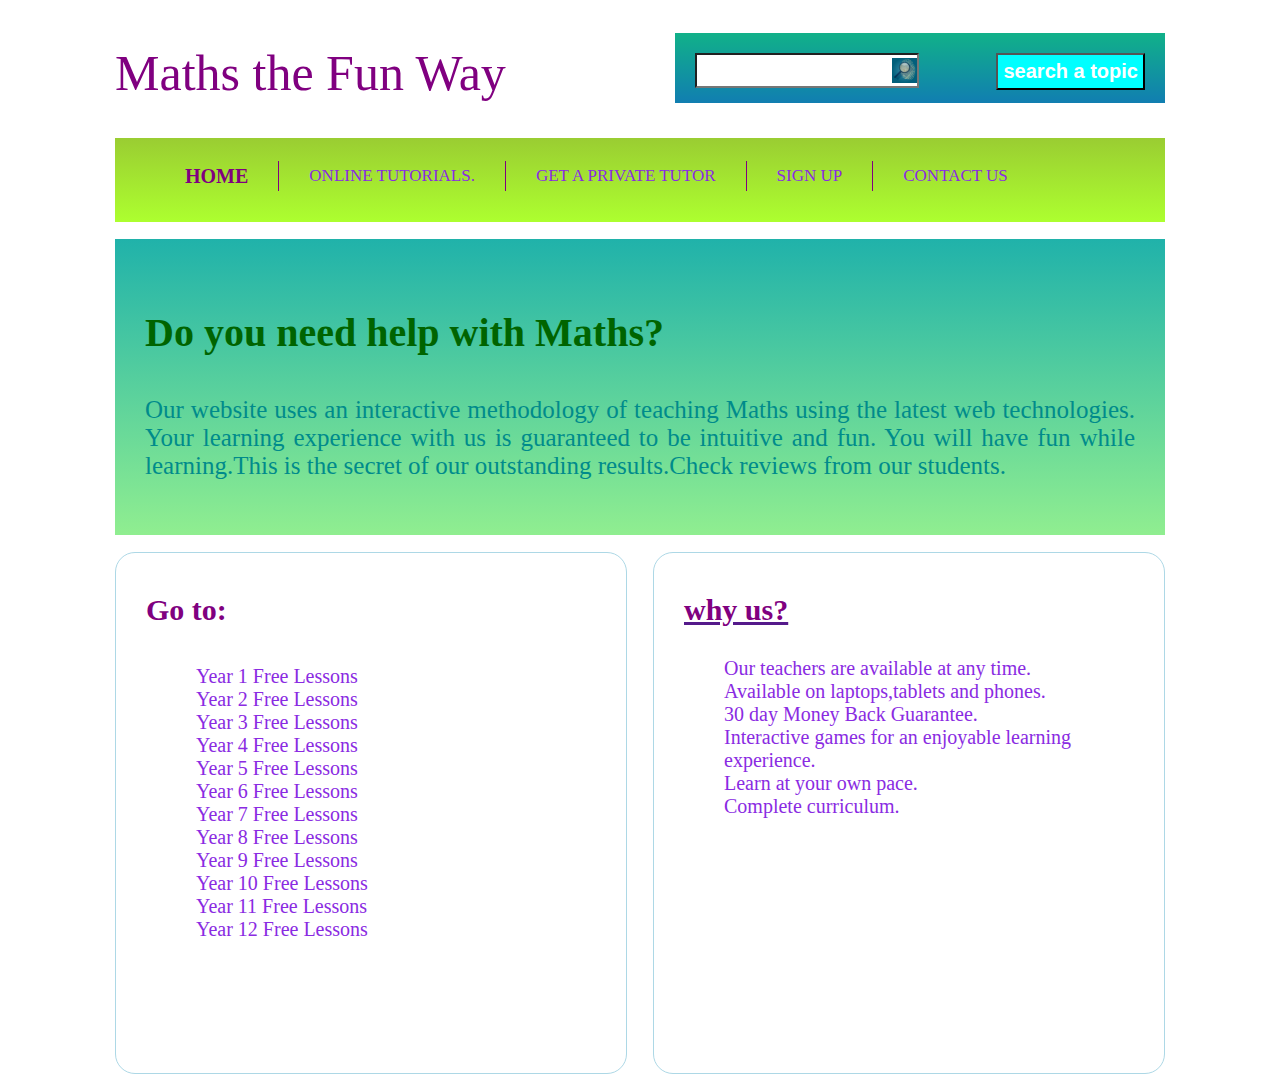
<file: index.html>
<!DOCTYPE html>
 <html>
     <head>
         <title>Maths Website </title>
         <meta name="viewport" content="width=device-width,initial-scale=1.0,user-scalable=yes">
         <link rel="stylesheet" href="styling.css">

     </head>
     <body>
         <div id="container">
             <div id="header">
                 <div id="brand">
                     <h1><a href="a">Maths the Fun Way</a>
                        </h1></div>
                 <div id="searchBox">
                    <form method="get">
                     <input type="text" class="text">
                     <input type="submit" value="search a topic"
                     class="submit">
                    </form>
                 </div>  
                 <div id = "clear">

                     
                 </div>   
             </div>
             <div id="menu">
                 <ul>
                    <li><a href="#" class="active">Home</a></li>
                    <li><a href="#">Online Tutorials.</a></li>
                    <li><a href="#">Get a private tutor</a></li>
                    <li><a href="#">Sign up</a></li>
                    <li><a href="#">Contact us</a></li>
                </ul>

             </div>
             <div id="introduction">
                 <h3>Do you need help with Maths?</h3>
                 <p>Our website uses an interactive methodology of teaching Maths using the latest web technologies.
                 Your learning experience with us is guaranteed to be intuitive and fun.
                You will have fun while learning.This is the secret of our outstanding results.Check reviews from our students.</p>
             </div>
             <div id="leftsidebar" class="sidebar">
                <h3>Go to:</h3>
                 <ul>
                     <li><a href="">Year 1 Free Lessons</li>
                    <li><a href="">Year 2 Free Lessons</li>
                    <li><a href="">Year 3 Free Lessons</li>
                    <li><a href="">Year 4 Free Lessons</li>
                    <li><a href="">Year 5 Free Lessons</li>
                    <li><a href="">Year 6 Free Lessons</li>
                    <li><a href="">Year 7 Free Lessons</li>
                    <li><a href="">Year 8 Free Lessons</li>
                    <li><a href="">Year 9 Free Lessons</li>
                    <li><a href="">Year 10 Free Lessons</li>
                    <li><a href="">Year 11 Free Lessons</li>
                    <li><a href="">Year 12 Free Lessons</li>
                 </ul>

             </div>
             <div id="rightsidebar" class="sidebar">
                <h3>why us?</h3>
                 <ul>
                     <li><a href="">Our teachers are available at any time.</a></li>
                     <li><a href="">Available on laptops,tablets and phones.</a></li>
                     <li><a href="">30 day Money Back Guarantee.</a></li>
                     <li><a href="">Interactive games for an enjoyable learning experience.</a></li>
                     <li><a href="">Learn at your own pace.</a></li>
                     <li><a href="">Complete curriculum.</a></li>
                 </ul>
             </div>

         </div>

     </body>
 </html>
</file>
<file: styling.css>
#container {
    width:1050px;
    height:100px;
    margin:0 auto;
}

#header{
    height:100px;
    padding:15px 0;
}
#brand{
    float:left;
}
  
h1 a{
    font-size:50px;
    font-weight:100;
    color:purple;
    text-decoration: none;
}
#searchBox{
    float:right;
    background:linear-gradient(#11b189,#117eb1);
    width:450px;
    height:50px;
    padding:20px 20px 0px 20px;
    margin-top: 10px;

}
.text{
    float:left;
    width: 200px;
    padding: 10px;
    font-size:10px;
    color:chocolate;
    background:white url(images/logo.png) right center no-repeat
}

.submit{
    float:right;
    padding:5px;
    font-weight: bold;
    color:white;
    background:cyan;
    font-size: 20px;
}

.clear{
    clear: both;
}

#menu{
    height: 70px;
    background: linear-gradient(yellowgreen,greenyellow);
    padding: 7px 0;
}
ul{
    list-style: none;
}

#menu ul li{
    float: left;
    padding: 0 30px;
    height: 30px;
    border-right: 1px solid purple;
}

#menu ul li:last-child{
    border-right: none;
}

#menu ul li a{
    text-decoration: none;
    text-transform: uppercase;
    font-size: 17px;
    color: blueviolet;
    line-height: 30px;
    -webkit-transition: font-size 0.25s ease;
    -moz-transition: font-size 0.25s ease;
    -o-transition: font-size 0.25s ease;
    -ms-transition: font-size 0.25s ease;
    transition: font-size 0.25s ease;

}

#menu ul li a:hover,#menu ul li a.active{
    font-size: 20px;
    font-weight: bold;
    color: purple;
}

#introduction{
    background: linear-gradient(lightseagreen,lightgreen);
    padding: 30px;
    margin: 17px 0;
}

#introduction h3{
    font-size: 40px;
    color: darkgreen;

}

#introduction p{
    font-size: 25px;
    color: darkcyan;
    text-align: justify;
}

.sidebar{
    height: 500px;
    width: 450px;
    border: 1px solid lightblue;
    border-radius: 20px;
    padding: 10px 30px;
}

.sidebar h3{
    color: purple;
    font-size: 30px;
} 


.sidebar ul li a{
    text-decoration: none;
    font-size: 20px;
    color: blueviolet;
}
#leftsidebar ul {
    padding-top: 8px;
}
#leftsidebar ul li{
    padding-bottom: 6 px;
    padding-left: 10px;
}

.sidebar ul li a:hover, .sidebar ul li a.active{
    text-decoration: none;
    color: purple;
    font-size: 25px;
    font-weight: bold;
     -webkit-transition: font-size 0.25s ease;
    -moz-transition: font-size 0.25s ease;
    -o-transition: font-size 0.25s ease;
    -ms-transition: font-size 0.25s ease;
    transition: font-size 0.25s ease;

}

#leftsidebar{
    float: left;
}

#rightsidebar{
    float: right;
}
</file>
